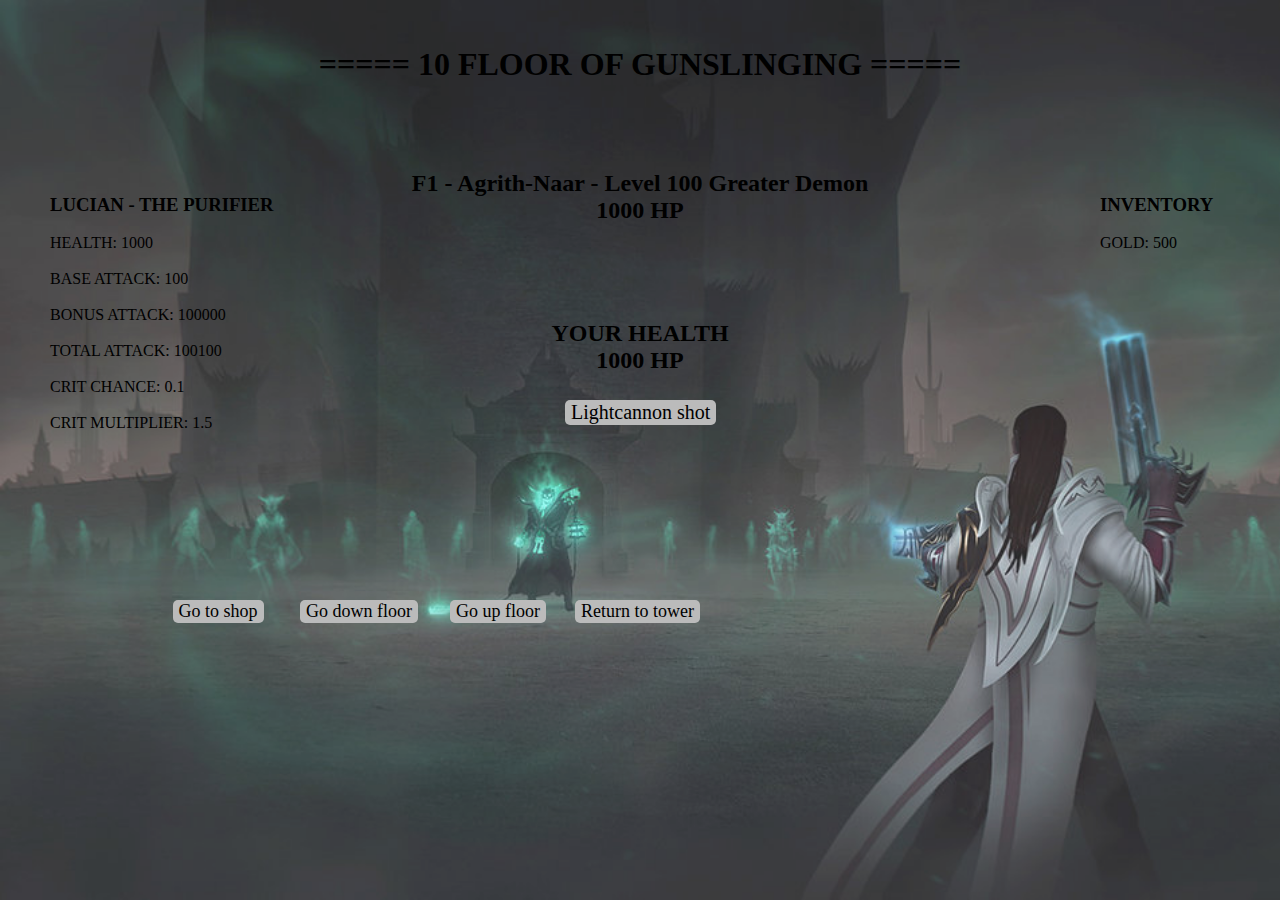
<file: index.html>
<!DOCTYPE html>
<html>
<head>
	<title>10FOGS</title>
	<link rel='stylesheet' type='text/css' href='style.css'>
</head>
<body>
	<div class="bg"></div>
	<div id='gametext1'><h1>===== 10 FLOOR OF GUNSLINGING =====</h1></div>	
	<!-- PLAYER STATS -->
	<div id='stats'>
	<h3>LUCIAN - THE PURIFIER</h3>
	HEALTH: <span id='hud-player-health'></span><br><br>
	BASE ATTACK: <span id='hud-player-base'></span><br><br>
	BONUS ATTACK: <span id='hud-player-power'></span><br><br>
	TOTAL ATTACK: <span id='hud-player-total'></span><br><br>
	CRIT CHANCE: <span id='hud-player-critc'></span><br><br>
	CRIT MULTIPLIER: <span id='hud-player-critm'></span><br><br>
	</div>

	<div id='gold'><h3>INVENTORY</h3>
	GOLD: <span id='hud-player-gold'></span><br><br>
	</div>



	<div id='opponent'><h2><span id=mob-name ></span> <br><span id='opponent-health'></span></h2></div>

	<div id='opponent'><h2><span id='game-message'></span></h2></div>

	<div id='player'><h2>YOUR HEALTH <br><span id='player-health'></span></h2></div>

	<div id='shop1'><span id='shopdat1'></span></div>
	<div id='shop2'><span id='shopdat2'></span></div>
	<div id='shop3'><span id='shopdat3'></span></div>




	<button id='attack-button' onclick='attack()'>Lightcannon shot</button>
	<button id='next-button' onclick='next()'>Next floor</button>

	<button id='up-button' onclick='moveUp()'>Go up floor</button>
	<button id='down-button' onclick='moveDown()'>Go down floor</button>
	<button id='shop-button' onclick='shop()'>Go to shop</button>
	<button id='tower-button' onclick='tower()'>Return to tower</button>

	<button id='button-1' onmouseover="draw(0)" ='draw1()'>1</button>
	<button id='button-2' onmouseover='draw(1)'>2</button>
	<button id='button-3' onmouseover='draw(2)'>3</button>
	<button id='button-4' onmouseover='draw(3)'>4</button>



	<canvas id='shop' width='600', height='130'></canvas>








	<script src='script.js'></script>
</body>

</html>
</file>
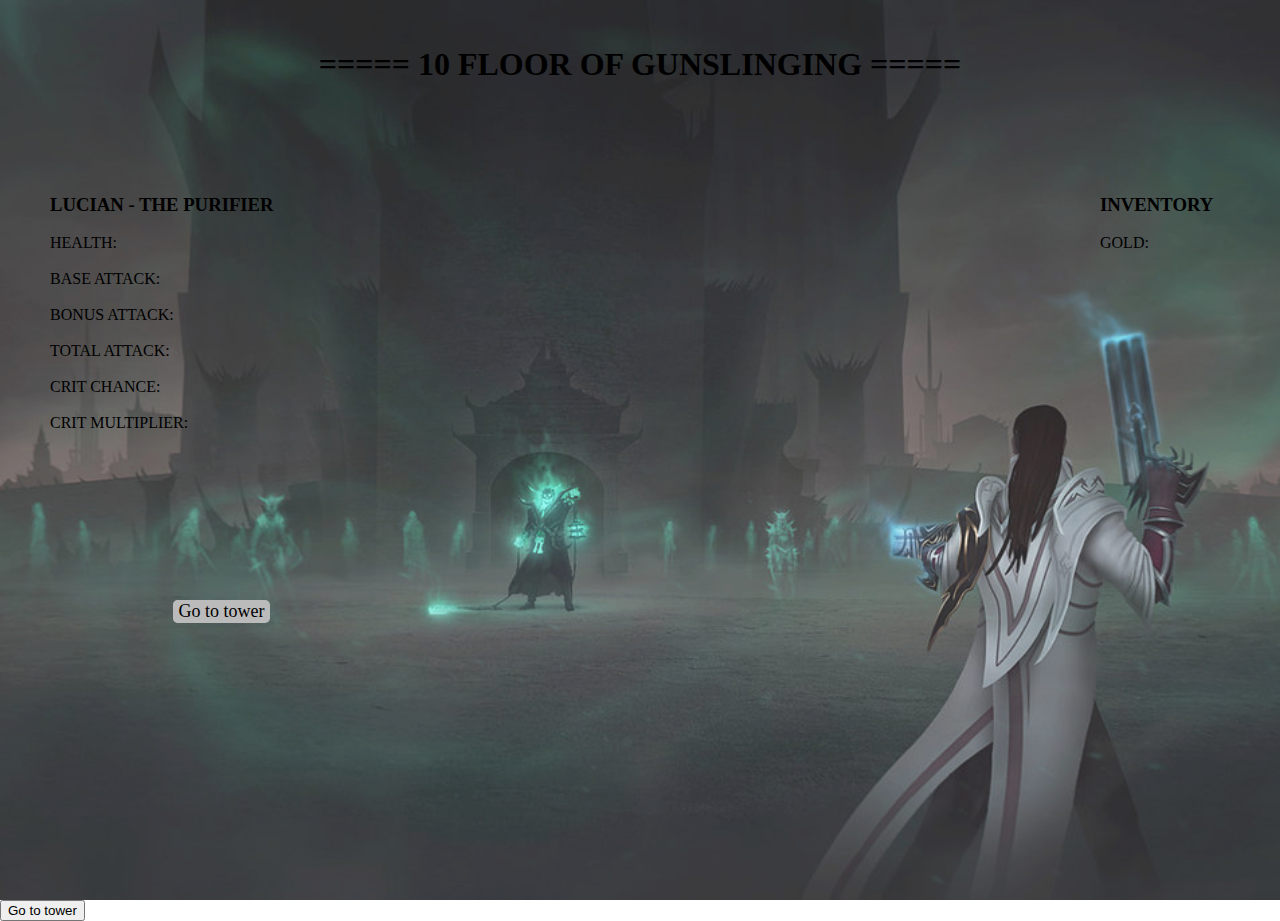
<file: shop.html>
<!DOCTYPE html>
<html>
<head>
	<title>10FOGS</title>
	<link rel='stylesheet' type='text/css' href='style.css'>
</head>
<body>
	<div class="bg"></div>
	<div id='gametext1'><h1>===== 10 FLOOR OF GUNSLINGING =====</h1></div>	
	<!-- PLAYER STATS -->
	<div id='stats'>
	<h3>LUCIAN - THE PURIFIER</h3>
	HEALTH: <span id='hud-player-health'></span><br><br>
	BASE ATTACK: <span id='hud-player-base'></span><br><br>
	BONUS ATTACK: <span id='hud-player-power'></span><br><br>
	TOTAL ATTACK: <span id='hud-player-total'></span><br><br>
	CRIT CHANCE: <span id='hud-player-critc'></span><br><br>
	CRIT MULTIPLIER: <span id='hud-player-critm'></span><br><br>
	</div>

	<div id='gold'><h3>INVENTORY</h3>
	GOLD: <span id='hud-player-gold'></span><br><br>
	</div>

	<div id='opponent'><h2><span id='game-message'></span></h2></div>

	<button id='shop-button' onclick='shop()'>Go to shop</button>
	<button id='main-button' onclick='main()'>Go to tower</button>

	<a href='index.html'><button id='shop-button'>Go to tower</button></a>










	<script src='script.js'></script>
</body>

</html>
</file>
<file: style.css>
#gametext1 {
	text-align: center;
	position: absolute;
	top:25px;
	left:0px;
	width:100%;
}

#shop1 {
	text-align: center;
	position: absolute;
	top:400px;
	left:400px;
	font-weight: bold;
	background-color: white;
}

#shop2 {
	text-align: center;
	position: absolute;
	top:425px;
	left:400px;
	font-weight: bold;
	background-color: white;
}

#shop3 {
	text-align: center;
	position: absolute;
	top:450px;
	left:400px;
	font-weight: bold;
	background-color: white;
}

#gold {
	text-align: left;
	position: absolute;
	top:175px;
	left:1100px;
}

#stats {
	text-align: left;
	position: absolute;
	top:175px;
	left:50px;
}

#opponent {
	text-align: center;
	position: absolute;
	top:150px;
	left:0px;
	width:100%;
}

#game-message {
	color:red;
	text-align: center;
	position: absolute;
	top:82.5px;
	left:0px;
	width:100%;
}

#player {
	text-align: center;
	position: absolute;
	top:300px;
	left:0px;
	width:100%;
}

#attack-button {
	top:380px;
	left:0px;
	margin-top: 20px;
	margin-left: 565px;
	position: absolute;

  background-color: #bbb;
  padding: .5;
  -moz-border-radius: 5px;
  -webkit-border-radius: 5px;
  /*border-radius: 6px;*/
  /*color: #fff;*/
  font-family: 'Oswald';
  font-size: 20px;
  text-decoration: none;
  border: none;
}

#next-button {
	top:380px;
	left:0px;
	margin-top: 20px;
	margin-left: 595px;
	position: absolute;

  background-color: #bbb;
  padding: .5;
  -moz-border-radius: 5px;
  -webkit-border-radius: 5px;
  /*border-radius: 6px;*/
  /*color: #fff;*/
  font-family: 'Oswald';
  font-size: 20px;
  text-decoration: none;
  border: none;
}

#up-button {
	top:600px;
	left:450px;
	position: absolute;

  background-color: #bbb;
  padding: .5;
  -moz-border-radius: 5px;
  -webkit-border-radius: 5px;
  /*border-radius: 6px;*/
  /*color: #fff;*/
  font-family: 'Oswald';
  font-size: 18px;
  text-decoration: none;
  border: none;
}

#down-button {
	top:600px;
	left:300px;
	position: absolute;

  background-color: #bbb;
  padding: .5;
  -moz-border-radius: 5px;
  -webkit-border-radius: 5px;
  /*border-radius: 6px;*/
  /*color: #fff;*/
  font-family: 'Oswald';
  font-size: 18px;
  text-decoration: none;
  border: none;
}

#shop-button {
	top:600px;
	left:172.5px;
	position: absolute;

  background-color: #bbb;
  padding: .5;
  -moz-border-radius: 5px;
  -webkit-border-radius: 5px;
  /*border-radius: 6px;*/
  /*color: #fff;*/
  font-family: 'Oswald';
  font-size: 18px;
  text-decoration: none;
  border: none;
}

#tower-button {
	top:600px;
	left:575px;
	position: absolute;

  background-color: #bbb;
  padding: .5;
  -moz-border-radius: 5px;
  -webkit-border-radius: 5px;
  /*border-radius: 6px;*/
  /*color: #fff;*/
  font-family: 'Oswald';
  font-size: 18px;
  text-decoration: none;
  border: none;
}

#shop {
	top:200px;
	left:350px;
	position: absolute;

  background-color: rgba(180,210,220,0.5);
  padding: .5;
  -moz-border-radius: 5px;
  -webkit-border-radius: 5px;
  /*border-radius: 6px;*/
  /*color: #fff;*/
  font-family: 'Oswald';
  font-size: 18px;
  text-decoration: none;
  border: none;
}

#button-1 {top:345px;left:425px;position: absolute}
#button-2 {top:345px;left:565px;position: absolute}
#button-3 {top:345px;left:705px;position: absolute}
#button-4 {top:345px;left:845px;position: absolute}









body, html {
	height: 100%;
	margin: 0;

}

.bg {
	background-image: url("bg1.jpg");
	opacity: 0.85;
	padding:0px;
	margin:0px;
	height:100%;
	background-position: relative;
	background-repeat: no-repeat;
	background-size: cover;
}
</file>
